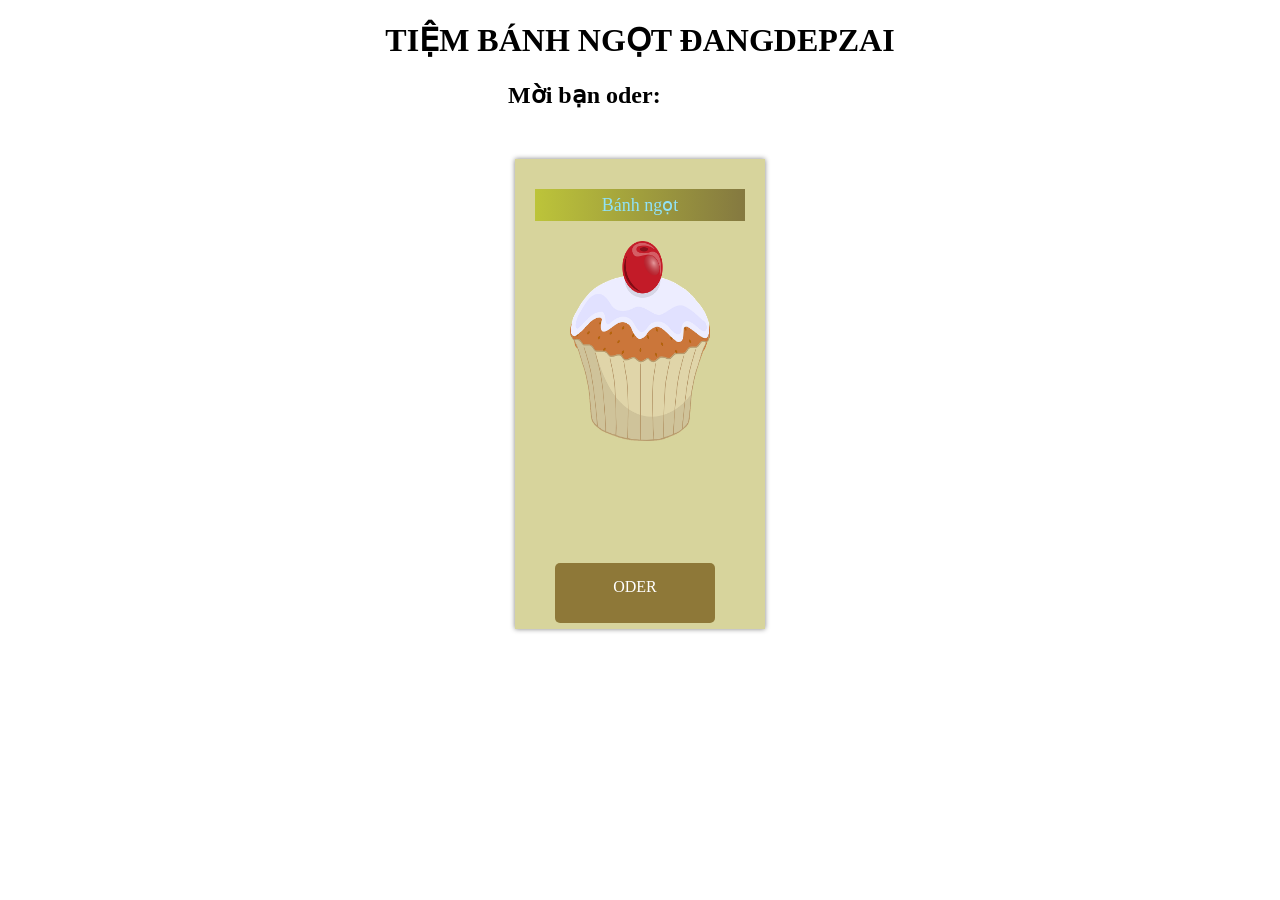
<file: index.html>
<!DOCTYPE html>
<html lang="en">

<head>
    <meta charset="UTF-8">
    <meta http-equiv="X-UA-Compatible" content="IE=edge">
    <meta name="viewport" content="width=device-width, initial-scale=1.0">
    <link rel="stylesheet" href="css/style.css">
    <title>Trần Hữu Đang</title>
</head>

<body>
    <div align="center" class="tieude">
        <h1>TIỆM BÁNH NGỌT ĐANGDEPZAI</h1>
    </div>
    <h2>Mời bạn oder: </h2>
    <div class="sanpham">
        <div class="ten">Bánh ngọt</div>
        <img src="images/banh.png" alt="" width="120px" height="180">
        <div class="trangthai"> <del>20 $</del> <span>  &rarr;  </span> <span> 250 $</span> </div>
        <div class="oder">
            <a href="na.html">ODER</a></div>
    </div>
</body>

</html>
</file>
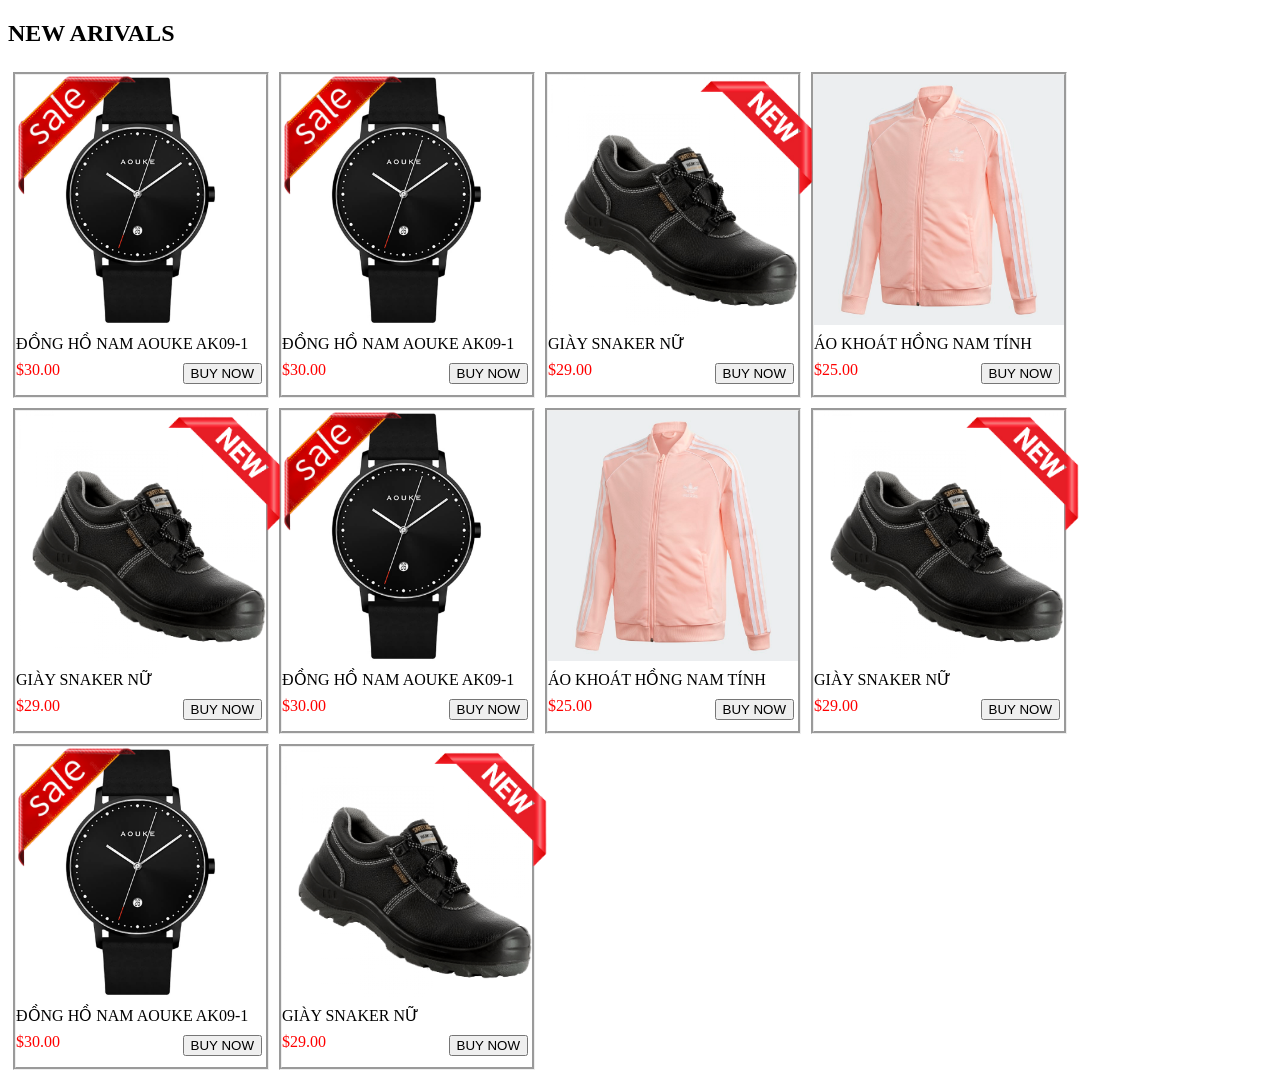
<file: bai2.html>
<!DOCTYPE html>
<html lang="en">

<head>
    <meta charset="UTF-8">
    <meta http-equiv="X-UA-Compatible" content="IE=edge">
    <meta name="viewport" content="width=device-width, initial-scale=1.0">
    <link rel="stylesheet" href="css/style2.css">
    <title>Trần Hữu ĐangĐang</title>
</head>

<body>
    <h2>NEW ARIVALS</h2>
    <div class="hang">
        <div class="sp">
            <div class="br">
                <img src="images/sale.png" alt="" width="200px">
            </div>
            <div class="anh">
                <img src="images/dh.jpg" alt="" width="250px">
            </div>
            <div class="ten">ĐỒNG HỒ NAM AOUKE AK09-1</div>
            <div class="gia">$30.00</div>
            <div class="buy"> <button>BUY NOW</button> </div>
        </div>
        <div class="sp">
            <div class="br">
                <img src="images/sale.png" alt="" width="200px">
            </div>
            <div class="anh">
                <img src="images/dh.jpg" alt="" width="250px">
            </div>
            <div class="ten">ĐỒNG HỒ NAM AOUKE AK09-1</div>
            <div class="gia">$30.00</div>
            <div class="buy"> <button>BUY NOW</button> </div>
        </div>
        <div class="sp">
            <div class="br2">
                <img src="images/new.png" alt="" width="200px">
            </div>
            <div class="anh">
                <img src="images/giay2.png" alt="" height="250px" width="250px">
            </div>
            <div class="ten">GIÀY SNAKER NỮ</div>
            <div class="gia">$29.00</div>
            <div class="buy"> <button>BUY NOW</button> </div>
        </div>
        <div class="sp">
            <div class="anh">
                <img src="images/ao.jpg" alt="" width="250px">
            </div>
            <div class="ten">ÁO KHOÁT HỒNG NAM TÍNH</div>
            <div class="gia">$25.00</div>
            <div class="buy"> <button>BUY NOW</button> </div>
        </div>
        <div class="sp">
            <div class="br2">
                <img src="images/new.png" alt="" width="200px">
            </div>
            <div class="anh">
                <img src="images/giay2.png" alt="" height="250px" width="250px">
            </div>
            <div class="ten">GIÀY SNAKER NỮ</div>
            <div class="gia">$29.00</div>
            <div class="buy"> <button>BUY NOW</button> </div>
        </div>

    </div>
    <div class="hang">
        <div class="sp">
            <div class="br">
                <img src="images/sale.png" alt="" width="200px">
            </div>
            <div class="anh">
                <img src="images/dh.jpg" alt="" width="250px">
            </div>
            <div class="ten">ĐỒNG HỒ NAM AOUKE AK09-1</div>
            <div class="gia">$30.00</div>
            <div class="buy"> <button>BUY NOW</button> </div>
        </div>
        <div class="sp">
            <div class="anh">
                <img src="images/ao.jpg" alt="" width="250px">
            </div>
            <div class="ten">ÁO KHOÁT HỒNG NAM TÍNH</div>
            <div class="gia">$25.00</div>
            <div class="buy"> <button>BUY NOW</button> </div>
        </div>
        <div class="sp">
            <div class="br2">
                <img src="images/new.png" alt="" width="200px">
            </div>
            <div class="anh">
                <img src="images/giay2.png" alt="" height="250px" width="250px">
            </div>
            <div class="ten">GIÀY SNAKER NỮ</div>
            <div class="gia">$29.00</div>
            <div class="buy"> <button>BUY NOW</button> </div>
        </div>
        <div class="sp">
            <div class="br">
                <img src="images/sale.png" alt="" width="200px">
            </div>
            <div class="anh">
                <img src="images/dh.jpg" alt="" width="250px">
            </div>
            <div class="ten">ĐỒNG HỒ NAM AOUKE AK09-1</div>
            <div class="gia">$30.00</div>
            <div class="buy"> <button>BUY NOW</button> </div>
        </div>
        <div class="sp">
            <div class="br2">
                <img src="images/new.png" alt="" width="200px">
            </div>
            <div class="anh">
                <img src="images/giay2.png" alt="" height="250px" width="250px">
            </div>
            <div class="ten">GIÀY SNAKER NỮ</div>
            <div class="gia">$29.00</div>
            <div class="buy"> <button>BUY NOW</button> </div>
        </div>

</body>

</html>
</file>
<file: css/style.css>
.sanpham {
    box-shadow: 0 0 5px gray;
    padding: 10px 0px 10px 0px;
    margin: 50px auto;
    text-align: center;
    width: 250px;
    height: 450px;
    background-color: rgba(161, 152, 20, 0.418);
}

h2 {
    margin-left: 500px;
}

.sanpham .ten {
    font-size: large;
    background-image: linear-gradient(90deg, rgba(177, 189, 15, 0.699), rgba(80, 63, 6, 0.61));
    margin: 20px;
    color: rgb(144, 226, 247);
    padding: 5px;
}

.sanpham .trangthai {
    background-color: rgba(105, 73, 5, 0.658);
    padding: 25px 20px 25px 35px;
    color: white;
    text-align: center;
    margin: 10px 0px;
}

.sanpham .oder {
    transition: 1s;
    text-align: center;
    border-radius: 5px;
    padding: 15px 5px;
    background-color: rgba(105, 73, 5, 0.658);
    margin: 40px 40px 25px 40px;
    color: white;
    width: 150px;
    height: 30px;
    transition: 0.57;
}

a {
    text-decoration: none;
    color: white;
}

.sanpham .oder:hover {
    box-shadow: 0px 0px 10px red;
    color: black;
    font-size: larger;
}

img {
    transition: 0.5s;
    width: 140px;
    height: 200px;
}

.sanpham .trangthai {
    transition: 0.5s;
    visibility: hidden;
    opacity: 0;
}

.sanpham:hover .trangthai {
    visibility: visible;
    opacity: 100;
    margin-left: 0px;
}

.sanpham:hover img {
    width: 120px;
    height: 180px;
}
</file>
<file: css/style2.css>
.sp .br {
    width: 10%;
    position: absolute;
    z-index: 1;
    float: left;
}

.sp .br2 {
    width: 10%;
    position: absolute;
    z-index: 1;
    margin-left: 70px;
    float: right;
}

.sp .anh {
    z-index: 1;
    width: 250px;
}

.sp {
    margin: 15px;
    width: 250px;
    margin: 5px;
    float: left;
    border-style: groove;
}

.sp .ten {
    margin: 5px 0px 8px;
}

.sp .buy {
    width: auto;
    height: 20px;
    padding: 2px;
    float: right;
    margin: 0 2px 10px 0;
}

.buy:hover {
    box-shadow: inset 50px red;
    color: blue;
}

.sp .gia {
    color: red;
    float: left;
}

.hang {
    float: none;
}
</file>
